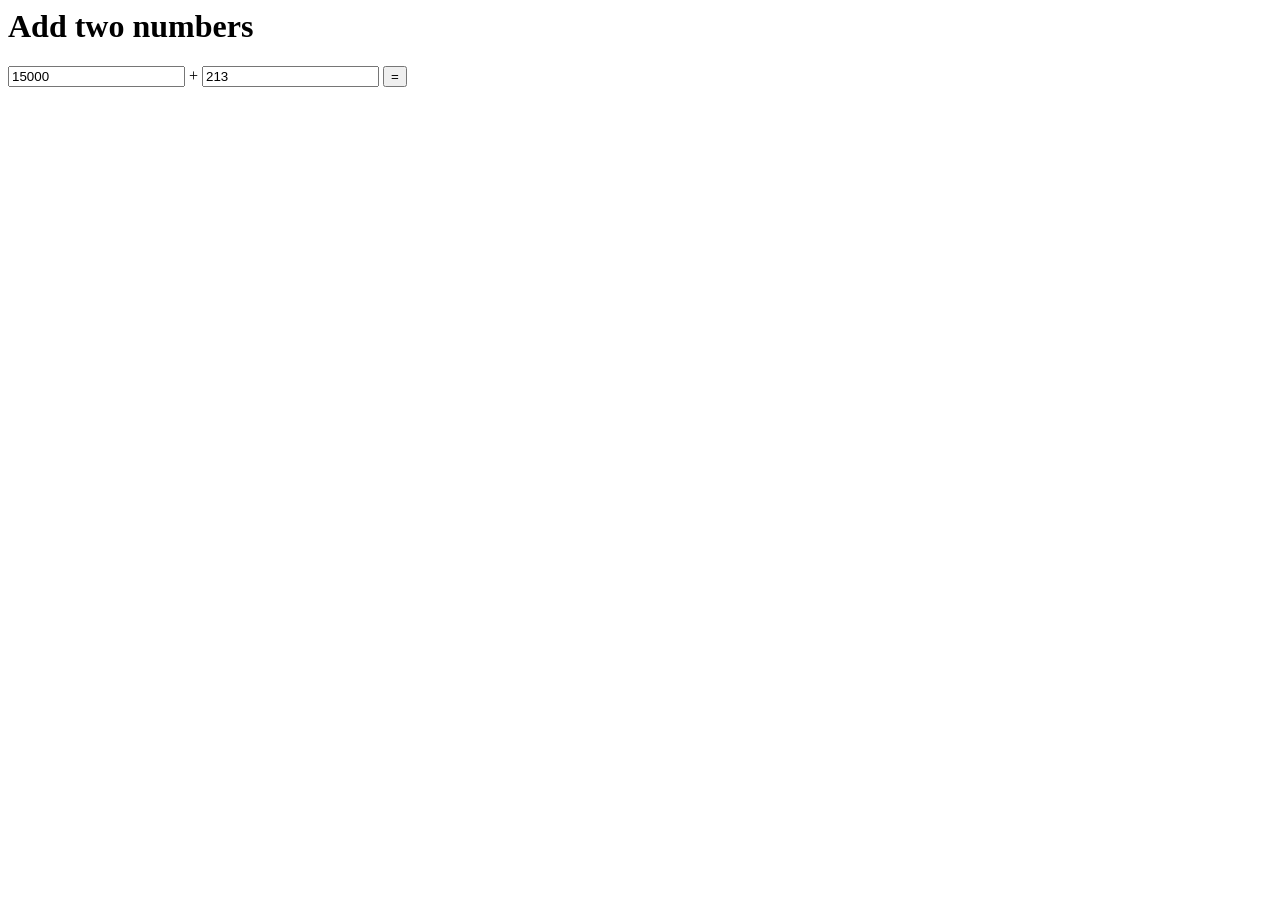
<file: junho/www/adder.html>
<html>
<head><title>adder form</title></head>
<body>
<h1>Add two numbers</h1>
<form action="/cgi-bin/adder" method="get">
  <input type="text" name="num1" value="15000">
  +
  <input type="text" name="num2" value="213">
  <input type="submit" value="=">
</form>
</body>
</html>
</file>
